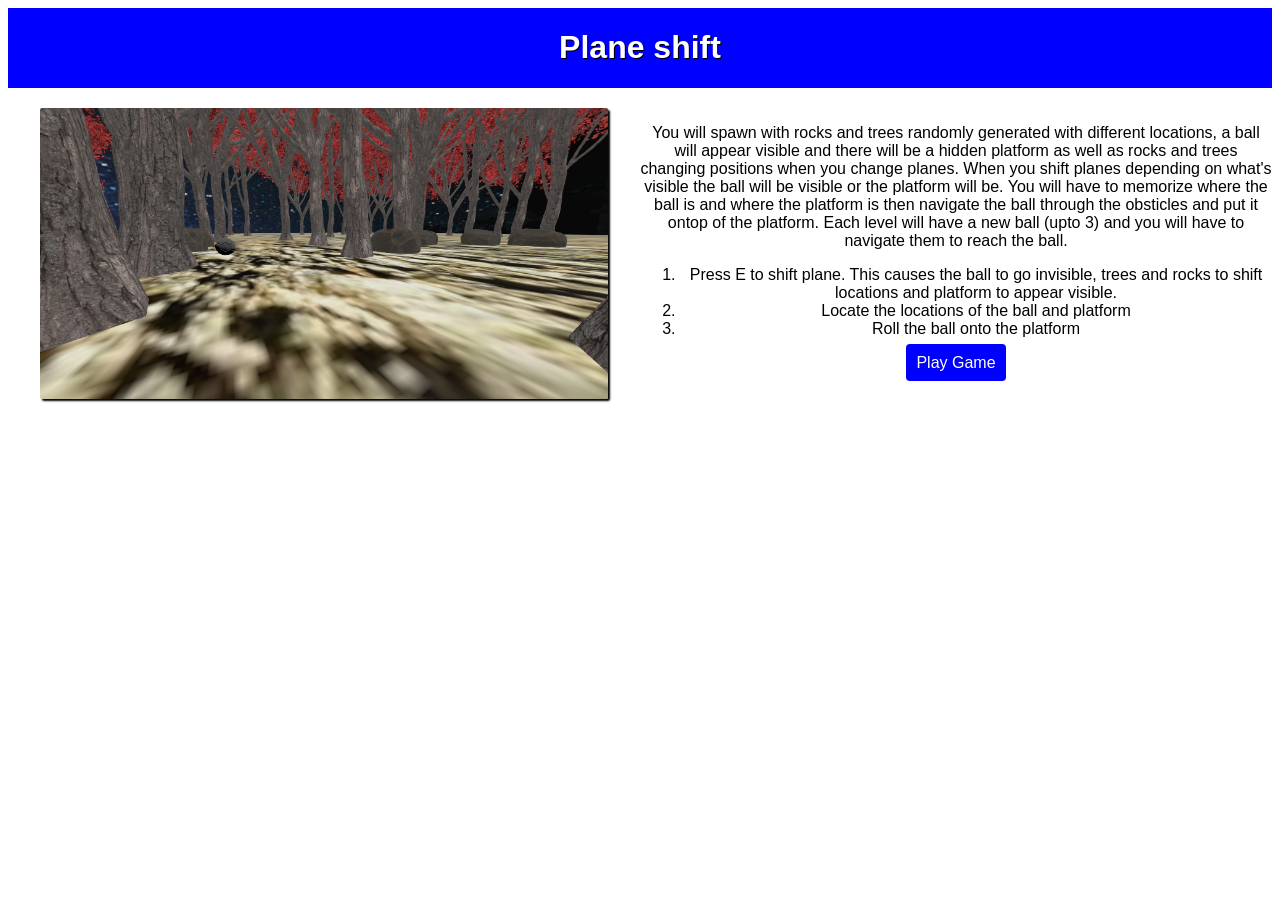
<file: index.html>
<!DOCTYPE html>
<html>
  <head>
    <meta charset="utf-8">
    <meta name="viewport" content="width=device-width">
    <title>Plane shift</title>
    <link href="style.css" rel="stylesheet" type="text/css" />
  </head>
  <body>
    <div class="container" id="banner">
      <h1>Plane shift</h1>
    </div>
    <div class="container" id="body">
      <div id="snapshot">
        <img src="image.png">
      </div> 
      <div id="description">
        <p>You will spawn with rocks and trees randomly generated with different locations, a ball will appear visible and there will be a hidden platform as well as rocks and trees changing positions when you change planes. When you shift planes depending on what's visible the ball will be visible or the platform will be. You will have to memorize where the ball is and where the platform is then navigate the ball through the obsticles and put it ontop of the platform. Each level will have a new ball (upto 3) and you will have to navigate them to reach the ball.</p>

        <ol>
          <li>Press E to shift plane. This causes the ball to go invisible, trees and rocks to shift locations and platform to appear visible.</li>
          <li>Locate the locations of the ball and platform</li>
          <li>Roll the ball onto the platform</li>
        </ol>

        <a href="game.html" class="button">Play Game</a>
      </div>
    </div>
  </body>
</html>
</file>
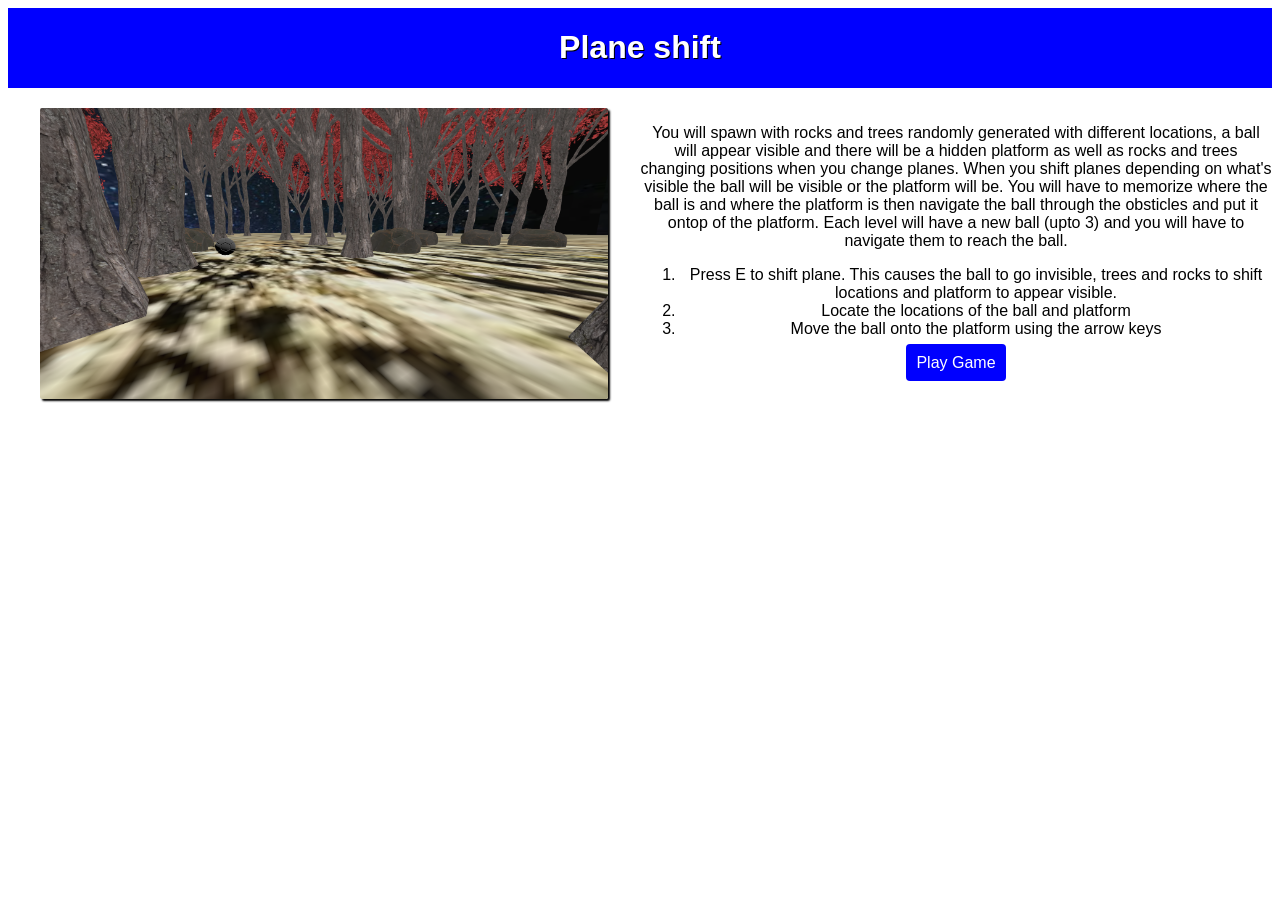
<file: otherindex.html>
<!DOCTYPE html>
<html>
  <head>
    <meta charset="utf-8">
    <meta name="viewport" content="width=device-width">
    <title>Plane shift</title>
    <link href="style.css" rel="stylesheet" type="text/css" />
    <meta charset="utf-8">
    <meta name="viewport" content="width=device-width">
    <title>Plane shift</title>
    <link href="style.css" rel="stylesheet" type="text/css" />
  </head>
  <body>
    <div class="container" id="banner">
      <h1>Plane shift</h1>
    </div>
    <div class="container" id="body">
      <div id="snapshot">
        <img src="image.png">
      </div> 
      <div id="description">
        <p>You will spawn with rocks and trees randomly generated with different locations, a ball will appear visible and there will be a hidden platform as well as rocks and trees changing positions when you change planes. When you shift planes depending on what's visible the ball will be visible or the platform will be. You will have to memorize where the ball is and where the platform is then navigate the ball through the obsticles and put it ontop of the platform. Each level will have a new ball (upto 3) and you will have to navigate them to reach the ball.</p>

        <ol>
          <li>Press E to shift plane. This causes the ball to go invisible, trees and rocks to shift locations and platform to appear visible.</li>
          <li>Locate the locations of the ball and platform</li>
          <li>Move the ball onto the platform using the arrow keys</li>
        </ol>
        
        <a href="game.html" class="button">Play Game</a>
      </div>
    </div>
  </body>
</html>
</file>
<file: style.css>
html,body{
  font-family:Arial, Helvetica, sans-serif;
}
.container{
  display:flex;
}
#banner{
  justify-content: center;
  align-items: center;
  background-color: blue;
  color:white;
}
#banner h1{
  text-shadow: 1px 1px black;
}
.button{
  background-color: blue;
  color:white;
  padding:10px;
  margin:10px;
  text-decoration: none;
  border-radius:4px;
}
#body{
  margin-top:20px;
}
#snapshot{
  flex:1;
  text-align:center;
}
#snapshot img{
  width:90%;
  border-radius:2px;
  box-shadow:2px 2px 2px black;
}
#description{
  flex:1;
  text-align:center;
}
</file>
